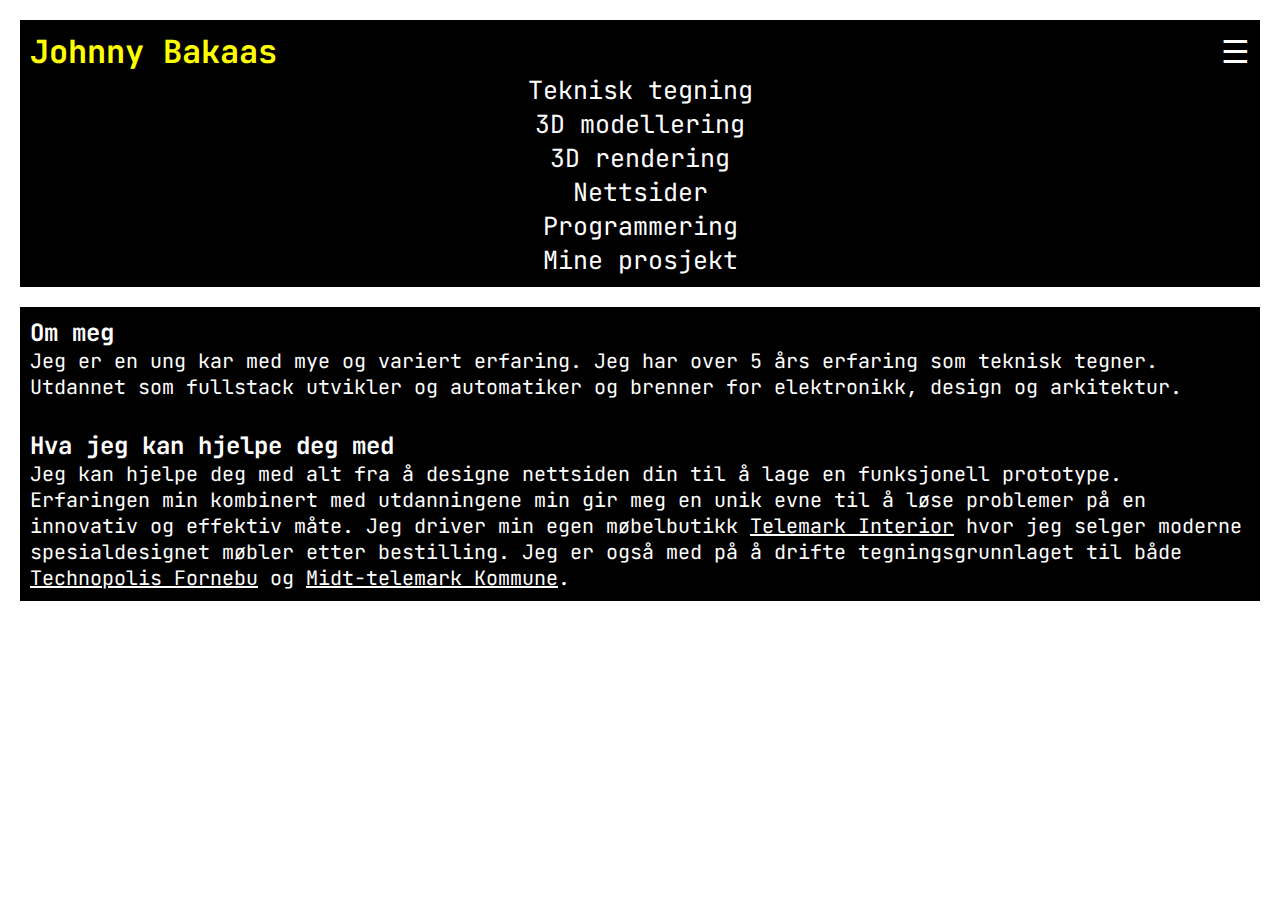
<file: index.html>
<!DOCTYPE html>

<html>
  <head>
    <meta charset="utf-8" />
    <meta http-equiv="X-UA-Compatible" content="IE=edge" />
    <title>Johnny Bakaas</title>
    <meta name="description" content="" />
    <meta name="viewport" content="width=device-width, initial-scale=1" />
    <link
      href="https://fonts.googleapis.com/css?family=JetBrains Mono"
      rel="stylesheet"
    />
    <link rel="stylesheet" href="style.css" />
  </head>
  <body>
    <header>
      <div style="display: flex; justify-content: space-between">
        <h1 onclick="selectNavElement('index.html')">Johnny Bakaas</h1>
        <div class="burger" onclick="showNav()">☰</div>
      </div>
      <nav>
        <button onclick="selectNavElement('teknisk_tegning.html')">
          Teknisk tegning
        </button>
        <button>3D modellering</button>
        <button>3D rendering</button>
        <button>Nettsider</button>
        <button>Programmering</button>
        <button>Mine prosjekt</button>
      </nav>
    </header>

    <section>
      <article>
        <h2>Om meg</h2>
        <p>
          Jeg er en ung kar med mye og variert erfaring. Jeg har over 5 års
          erfaring som teknisk tegner. Utdannet som fullstack utvikler og
          automatiker og brenner for elektronikk, design og arkitektur.
        </p>
      </article>
      <div class="spacer"></div>
      <article>
        <h2>Hva jeg kan hjelpe deg med</h2>
        <p>
          Jeg kan hjelpe deg med alt fra å designe nettsiden din til å lage en
          funksjonell prototype. Erfaringen min kombinert med utdanningene min
          gir meg en unik evne til å løse problemer på en innovativ og effektiv
          måte. Jeg driver min egen møbelbutikk
          <a href="https://telemarkinterior.no/">Telemark Interior</a>
          hvor jeg selger moderne spesialdesignet møbler etter bestilling. Jeg
          er også med på å drifte tegningsgrunnlaget til både
          <a href="https://technopolisglobal.com/no/kontorlokaler/oslo/fornebu/"
            >Technopolis Fornebu</a
          >
          og
          <a href="https://midt-telemark.kommune.no/">Midt-telemark Kommune</a>.
        </p>
      </article>
    </section>
    <script src="script.js" async defer></script>
  </body>
</html>
</file>
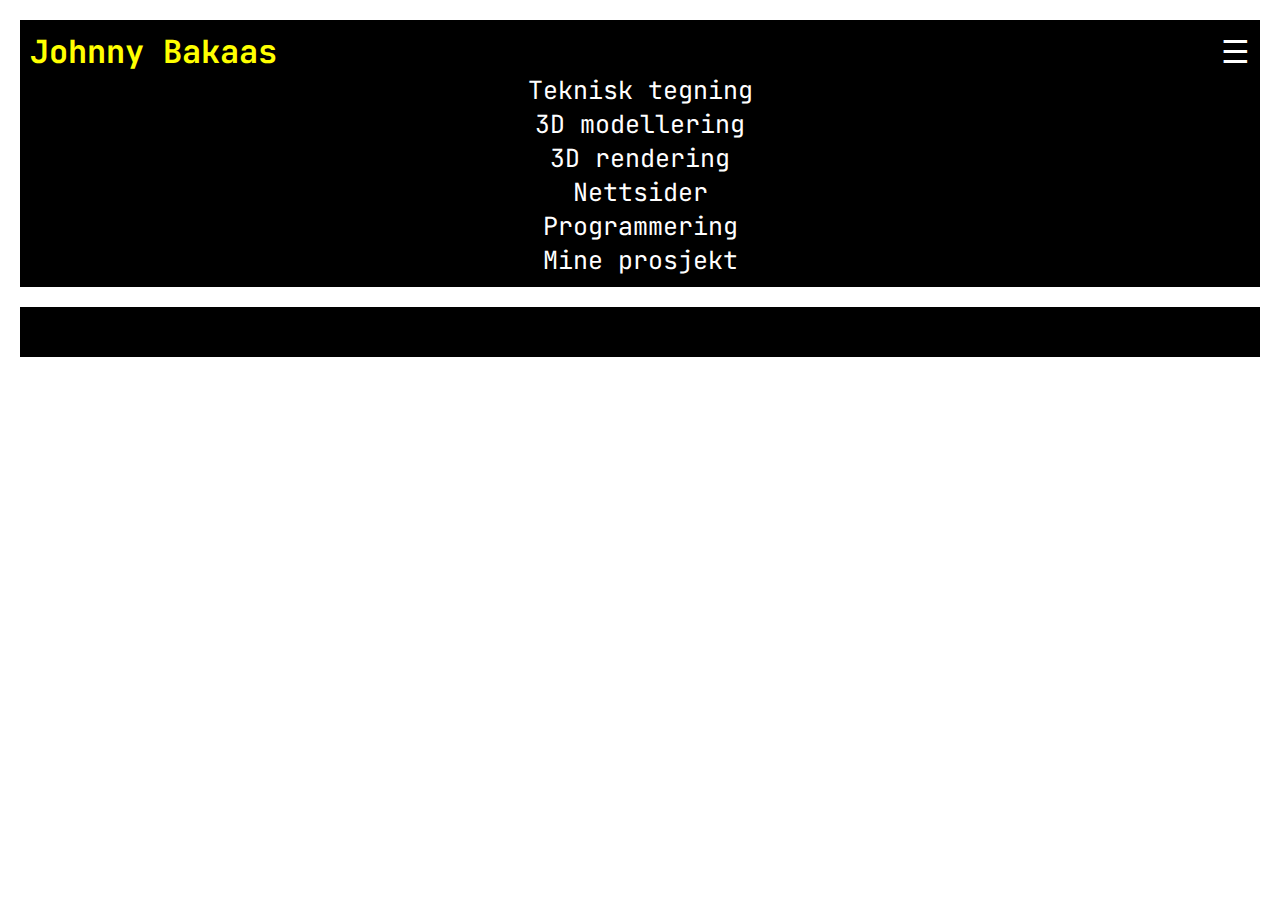
<file: 3d_Modellering.html>
<!DOCTYPE html>

<html>
  <head>
    <meta charset="utf-8" />
    <meta http-equiv="X-UA-Compatible" content="IE=edge" />
    <title>Johnny Bakaas</title>
    <meta name="description" content="" />
    <meta name="viewport" content="width=device-width, initial-scale=1" />
    <link
      href="https://fonts.googleapis.com/css?family=JetBrains Mono"
      rel="stylesheet"
    />
    <link rel="stylesheet" href="style.css" />
  </head>
  <body>
    <header>
      <div style="display: flex; justify-content: space-between">
        <h1 onclick="selectNavElement('index.html')">Johnny Bakaas</h1>
        <div class="burger" onclick="showNav()">☰</div>
      </div>

      <nav>
        <button>Teknisk tegning</button>
        <button>3D modellering</button>
        <button>3D rendering</button>
        <button>Nettsider</button>
        <button>Programmering</button>
        <button>Mine prosjekt</button>
      </nav>
    </header>

    <section>
      <article>
        <h2></h2>
        <p></p>
      </article>

      <div class="spacer"></div>

      <article>
        <h2></h2>
        <p></p>
      </article>
    </section>

    <script src="script.js" async defer></script>
  </body>
</html>
</file>
<file: style.css>
* {
  margin: 0;
  padding: 0;
  color: white;
  font-family: "JetBrains Mono";
}

.burger {
  display: none;
}

@media (max-width: 1400px) {
  nav {
    flex-direction: column;
    display: none;
  }
  .burger {
    font-size: 32px;
    display: block;
  }
}

@keyframes fadeIn {
  from {
    opacity: 0;
  }
  to {
    opacity: 1;
  }
}

header {
  background-color: black;
  padding: 10px;
  margin: 20px;
}

nav {
  display: flex;
  justify-content: space-between;
  overflow: auto;
}

section {
  background-color: black;
  padding: 10px;
  margin: 20px;

  animation: fadeIn 1s ease-in;
  animation-iteration-count: 1;
}

button {
  font-size: 25px;
  background-color: rgba(0, 0, 0, 0);
  border: 0;
}

h1 {
  color: yellow;
  user-select: none;
}

h1:hover {
  color: purple;
  transition: 0.2s;
}

button:hover {
  color: yellow;
  transition: 0.2s;
}

.spacer {
  margin-top: 30px;
}

a:hover {
  color: yellow;
  transition: 0.2s;
}

p {
  font-size: 20px;
}
</file>
